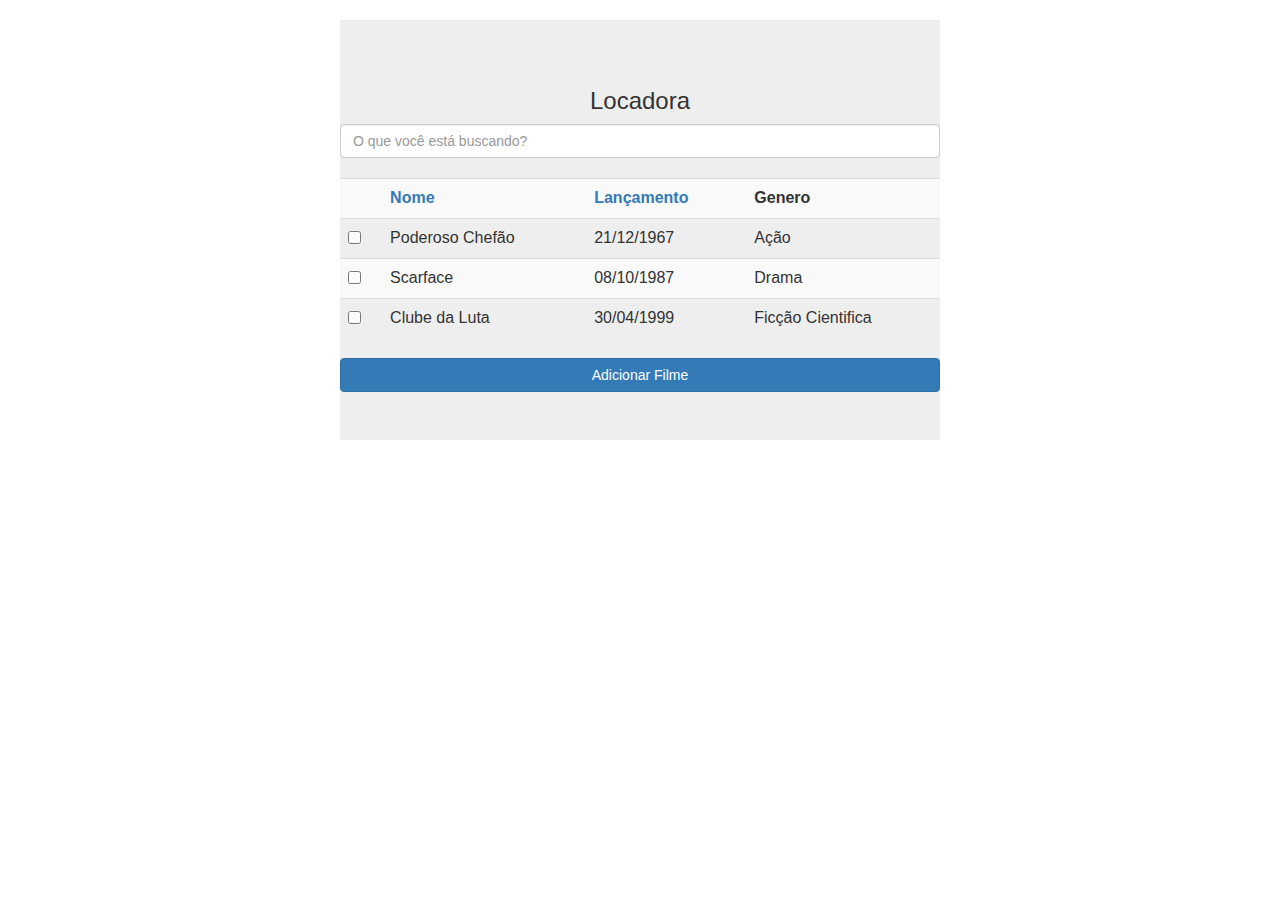
<file: index.html>
<html ng-app="locadora">

<head>
    <meta charset="UTF-8">
    <title>Locadora</title>

    <link rel="stylesheet" type="text/css" href="css/app.css">
    <link rel="stylesheet" type="text/css" href="css/ui.css">
    <link rel="stylesheet" type="text/css" href="lib/bootstrap/bootstrap.css">
    <script src="lib/angular/angular.js"></script>
    <script src="lib/angular/angular-messages.js"></script>
    <script src="lib/angular/angular-route.js"></script>
    <script src="lib/ui/ui.js"></script>
    <script src="js/app.js"></script>
    <script src="js/controllers/locadoraCtrl.js"></script>
    <script src="js/controllers/addFilmeCtrl.js"></script>
    <script src="js/services/filmeServices.js"></script>
    <script src="js/services/generoServices.js"></script>
    <script src="js/config/routeConfig.js"></script>
    <script src="js/directives/uiDateDirective.js"></script>

</head>

<body>
    <div ng-view></div>
</body>

</html>
</file>
<file: css/app.css>
.jumbotron {
    width: 600px;
    text-align: center;
    margin-top: 20px;
    margin-left: auto;
    margin-right: auto;
    position: relative;
    padding-top: 60px;
}
h3 {
    margin-bottom: 30px;
}
.table {
    margin-top: 20px;
}
.form-control {
    margin-bottom: 5px;
}
.selecionado {
    background-color: yellow;
}
.negrito {
    font-weight: bold;
}
hr {
    border-color: #999;
}
.ribbon {
    position: absolute;
    top: 0px;
    right: 30px;
    width: 20px;
    height: 40px;
    border-style: solid;
    border-width: 0 10px 10px 10px;
    border-color: transparent transparent #EEE transparent;
    cursor: pointer;
    background-color: #EE0000;
}
.ribbon:hover {
    height: 41px;
}
</file>
<file: css/ui.css>
.ui-alert {
	background-color: #F2DEDE;
	padding: 20px;
	border-radius: 5px;
	margin-top: 20px;
	margin-bottom: 20px;
}

.ui-alert-title {
	color: #AF4341;
	font-weight: bold;
	font-size: 24px;
}

.ui-alert-message {
	color: #AF4341;
}

.ui-accordion-title {
	border: 1px solid #CCCCCC;
	cursor: pointer;
	background: -moz-linear-gradient(top, #CCCCCC, #EEEEEE);
	padding: 10px;
	font-size: 16px;
	font-weight: bold;
	border-radius: 5px 5px 0px 0px;
	margin-top: 10px;
	text-align: left;
}
.ui-accordion-content {
	border: 1px dashed #CCCCCC;
	border-top: 0px;
	border-radius: 0px 0px 5px 5px;
	background-color: #FFFFFF;
	padding: 10px;
	margin-bottom: 10px;
	font-size: 14px;
	text-align: left;
}
</file>
